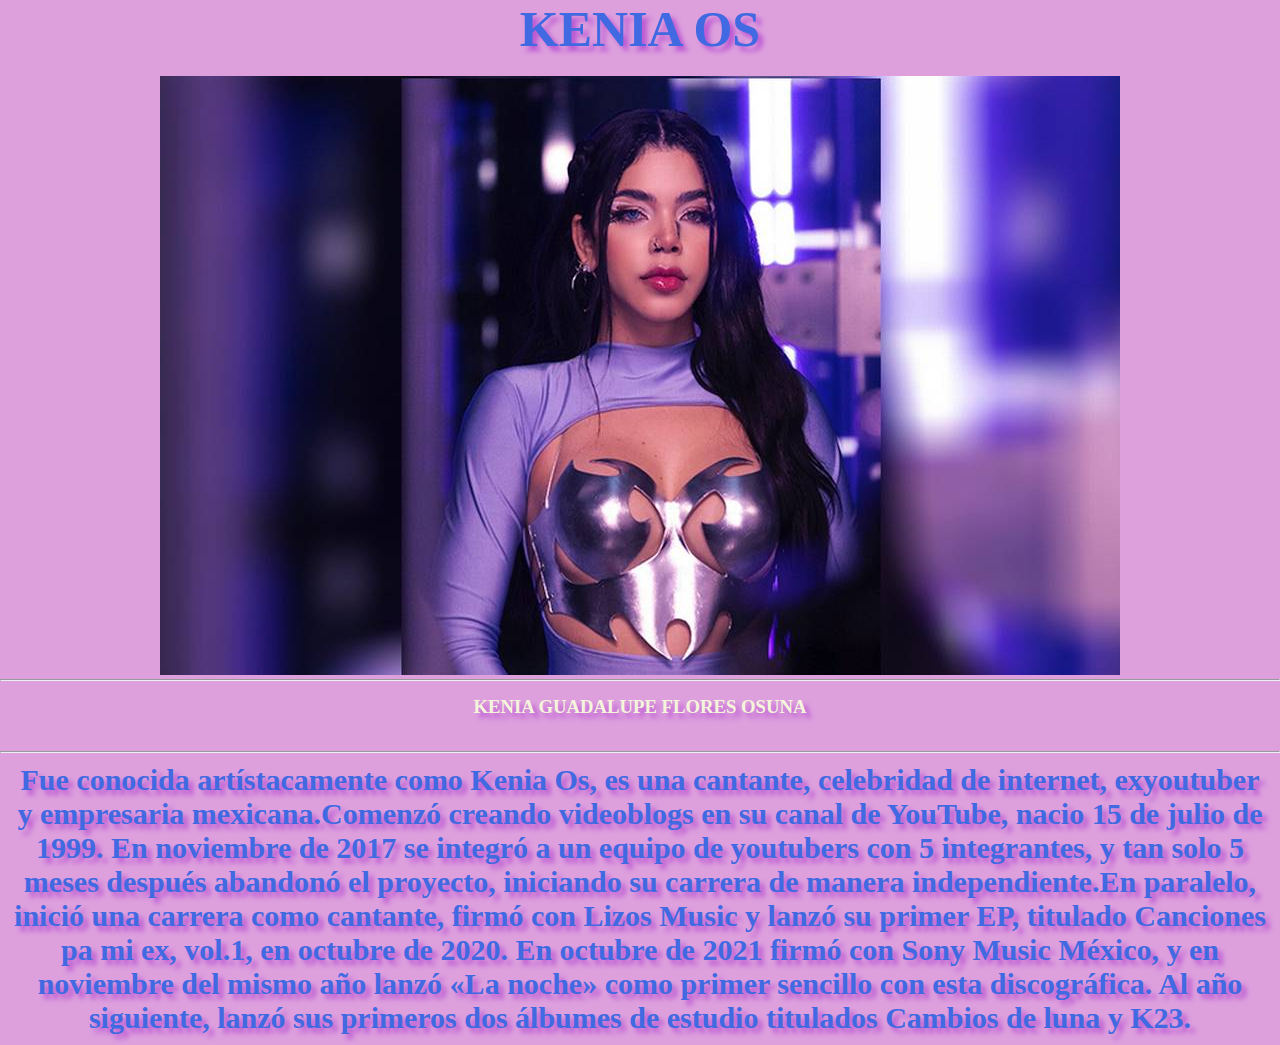
<file: 01KeniaOs/index.html>
<!DOCTYPE html>
<html lang="en">
<head>
    <meta charset="UTF-8">
    <meta http-equiv="X-UA-Compatible" content="IE=edge">
    <meta name="viewport" content="width=device-width, initial-scale=1.0">
    <title>KENINI</title>
    <link rel="stylesheet" href="estilo.css">
</head>
<body><center>
    <h1>KENIA OS</h1>
    <br>
    <img id="imagen" src="kos.jpg" alt="">
    <br><hr>
    <h3>KENIA GUADALUPE FLORES OSUNA</h3>
    <br><hr>
    <h4>Fue conocida artístacamente como Kenia Os, es una cantante, celebridad de internet, exyoutuber y empresaria mexicana.​Comenzó creando videoblogs en su canal de YouTube, nacio 15 de julio de 1999. En noviembre de 2017 se integró a un equipo de youtubers con 5 integrantes, y tan solo 5 meses después abandonó el proyecto, iniciando su carrera de manera independiente.En paralelo, inició una carrera como cantante, firmó con Lizos Music y lanzó su primer EP, titulado Canciones pa mi ex, vol.1, en octubre de 2020. En octubre de 2021 firmó con Sony Music México, y en noviembre del mismo año lanzó «La noche» como primer sencillo con esta discográfica.​ Al año siguiente, lanzó sus primeros dos álbumes de estudio titulados Cambios de luna y K23.</h4>
</center>
    
</body>
</html>
</file>
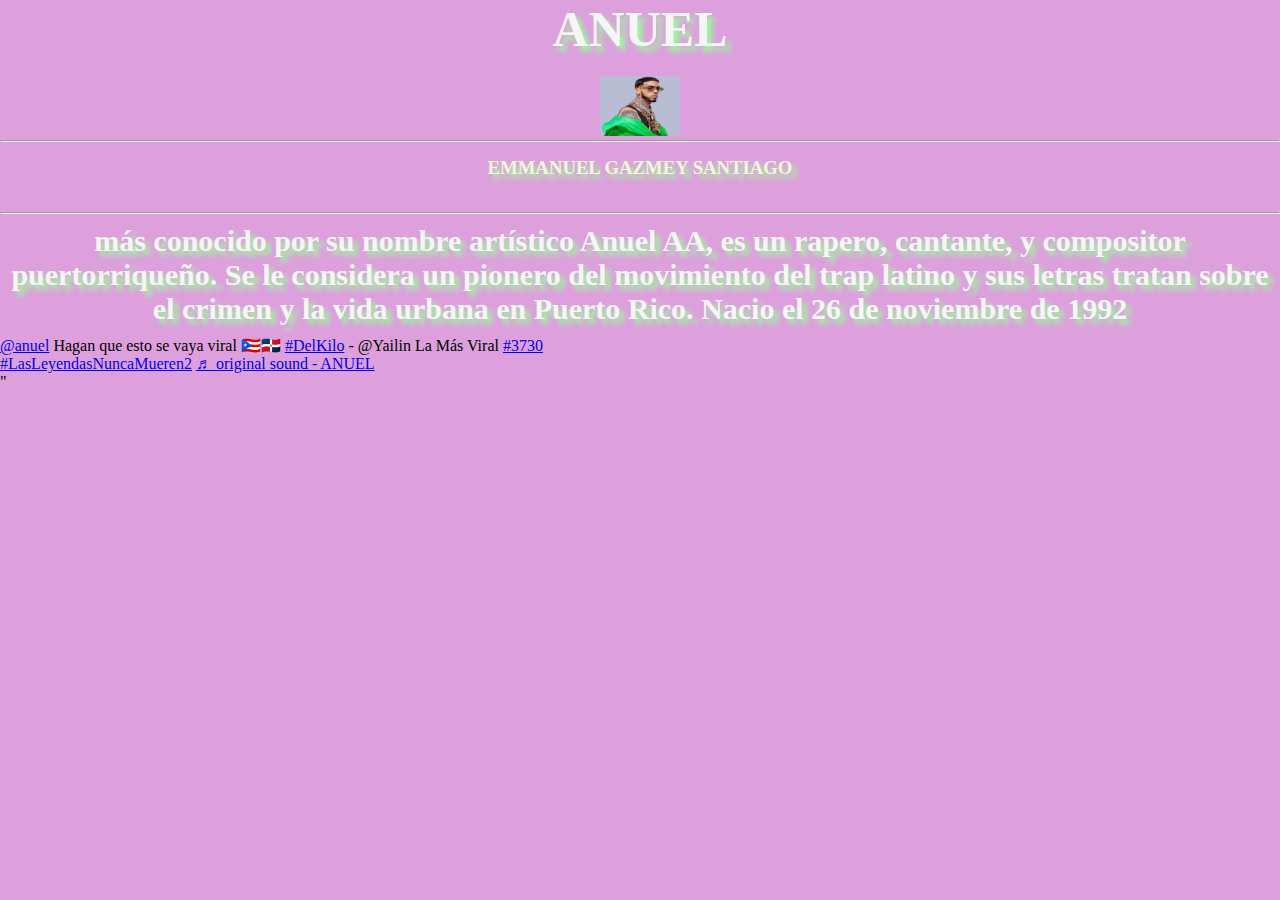
<file: 02 AnuelAA/index.html>
<!DOCTYPE html>
<html lang="en">
<head>
    <meta charset="UTF-8">
    <meta http-equiv="X-UA-Compatible" content="IE=edge">
    <meta name="viewport" content="width=device-width, initial-scale=1.0">
    <title>ANUEL AA</title>
    <link rel="stylesheet" href="estilo.css">
</head>
<body><center>
    <h1>ANUEL</h1>
    <br>
    <img id="imagen" src="Aaa.jpg" alt="">
    <br><hr>
    <h3>EMMANUEL GAZMEY SANTIAGO</h3>
    <br><hr>
    <h4>más conocido por su nombre artístico Anuel AA, es un rapero, cantante, y compositor puertorriqueño.​​ Se le considera un pionero del movimiento del trap latino y sus letras tratan sobre el crimen y la vida urbana en Puerto Rico. Nacio el 26 de noviembre de 1992</h4>
</center>
<blockquote class="tiktok-embed" cite="<blockquote class="tiktok-embed" cite="https://www.tiktok.com/@anuel/video/7177898451542314283" data-video-id="7177898451542314283" style="max-width: 605px;min-width: 325px;" > <section> <a target="_blank" title="@anuel" href="https://www.tiktok.com/@anuel?refer=embed">@anuel</a> Hagan que esto se vaya viral 🇵🇷🇩🇴 <a title="delkilo" target="_blank" href="https://www.tiktok.com/tag/delkilo?refer=embed">#DelKilo</a> - @Yailin La Más Viral <a title="3730" target="_blank" href="https://www.tiktok.com/tag/3730?refer=embed">#3730</a>  <a title="lasleyendasnuncamueren2" target="_blank" href="https://www.tiktok.com/tag/lasleyendasnuncamueren2?refer=embed">#LasLeyendasNuncaMueren2</a> <a target="_blank" title="♬ original sound - ANUEL" href="https://www.tiktok.com/music/original-sound-7177898449868737323?refer=embed">♬ original sound - ANUEL</a> </section> </blockquote> <script async src="https://www.tiktok.com/embed.js"></script>"
</body>
</html>
</file>
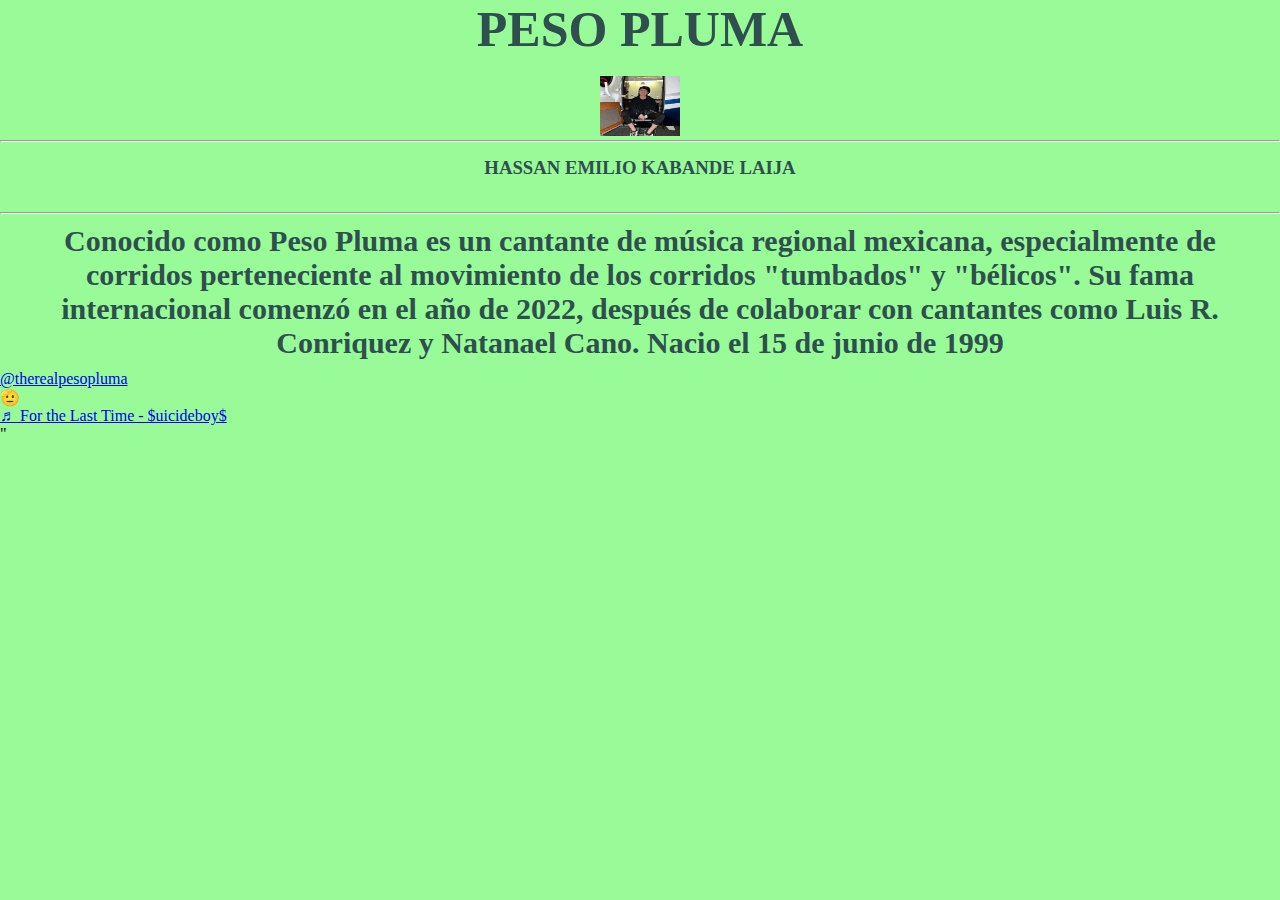
<file: 03 PesoPluma/index.html>
<!DOCTYPE html>
<html lang="en">
<head>
    <meta charset="UTF-8">
    <meta http-equiv="X-UA-Compatible" content="IE=edge">
    <meta name="viewport" content="width=device-width, initial-scale=1.0">
    <title>PESO PLUMA</title>
    <link rel="stylesheet" href="estilo.css">
</head>
<body><center>
    <h1>PESO PLUMA</h1>
    <br>
    <img id="imagen" src="pp.jpg" alt="">
    <br><hr>
    <h3>HASSAN EMILIO KABANDE LAIJA</h3>
    <br><hr>
    <h4>Conocido como Peso Pluma es un cantante de música regional mexicana, especialmente de corridos perteneciente al movimiento de los corridos "tumbados" y "bélicos". Su fama internacional comenzó en el año de 2022, después de colaborar con cantantes como Luis R. Conriquez​ y Natanael Cano. Nacio el 15 de junio de 1999</h4>
</center>
<blockquote class="tiktok-embed" cite="<blockquote class="tiktok-embed" cite="https://www.tiktok.com/@therealpesopluma/video/7153675931469581574" data-video-id="7153675931469581574" style="max-width: 605px;min-width: 325px;" > <section> <a target="_blank" title="@therealpesopluma" href="https://www.tiktok.com/@therealpesopluma?refer=embed">@therealpesopluma</a> <p>🫡 </p> <a target="_blank" title="♬ For the Last Time - $uicideboy$" href="https://www.tiktok.com/music/For-the-Last-Time-6918319595332306946?refer=embed">♬ For the Last Time - $uicideboy$</a> </section> </blockquote> <script async src="https://www.tiktok.com/embed.js"></script>"
</body>
</html>
</file>
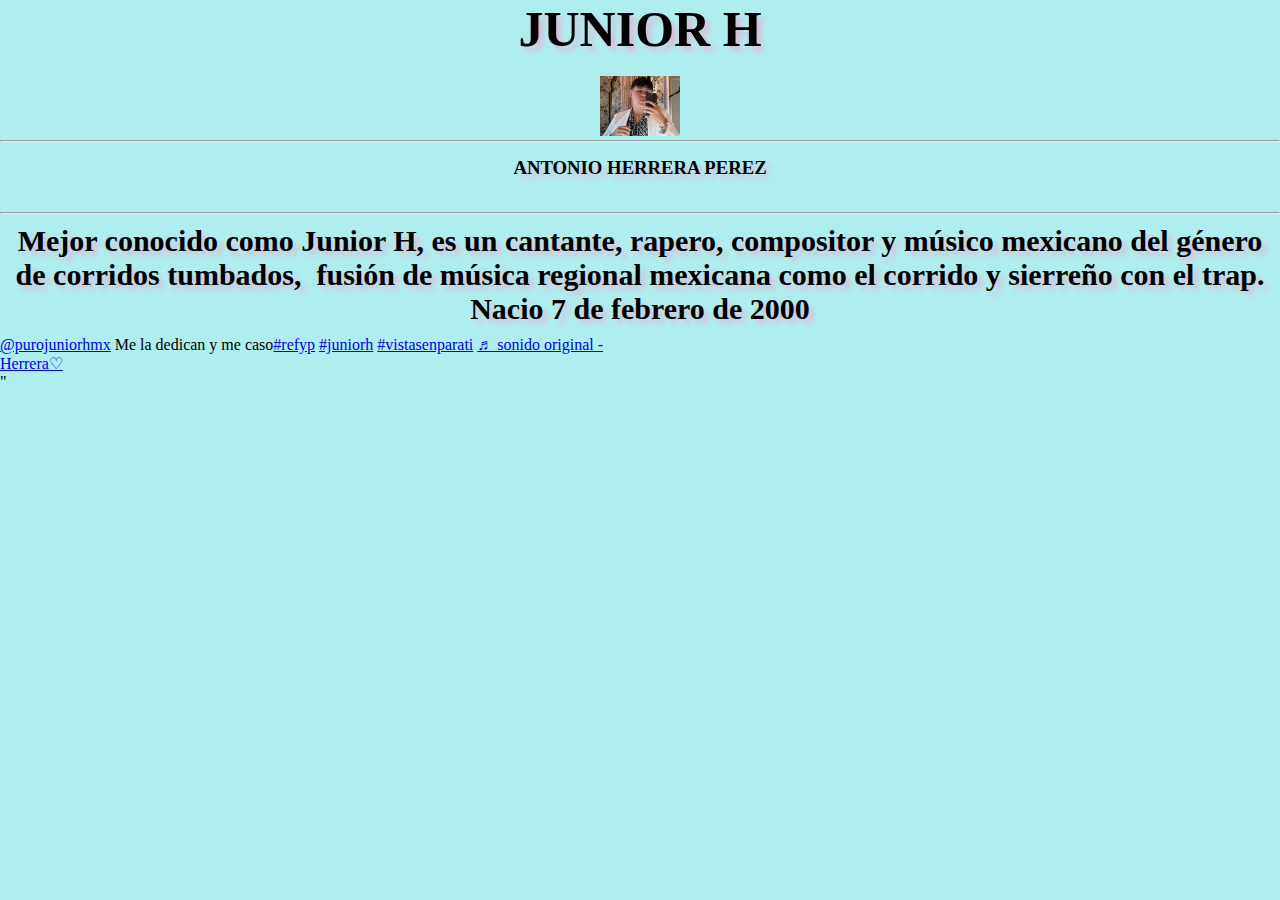
<file: 04 JuniorH/index.html>
<!DOCTYPE html>
<html lang="en">
<head>
    <meta charset="UTF-8">
    <meta http-equiv="X-UA-Compatible" content="IE=edge">
    <meta name="viewport" content="width=device-width, initial-scale=1.0">
    <title>JUNIOR H</title>
    <link rel="stylesheet" href="estilo.css">
</head>
<body><center>
    <h1>JUNIOR H</h1>
    <br>
    <img id="imagen" src="JH.jpg" alt="">
    <br><hr>
    <h3>ANTONIO HERRERA PEREZ</h3>
    <br><hr>
    <h4> Mejor conocido como Junior H, es un cantante, rapero, compositor y músico mexicano del género de corridos tumbados, ​ fusión de música regional mexicana como el corrido y sierreño con el trap. Nacio 7 de febrero de 2000</h4>
</center>
<blockquote class="tiktok-embed" cite="<blockquote class="tiktok-embed" cite="https://www.tiktok.com/@purojuniorhmx/video/7180544404325666054" data-video-id="7180544404325666054" style="max-width: 605px;min-width: 325px;" > <section> <a target="_blank" title="@purojuniorhmx" href="https://www.tiktok.com/@purojuniorhmx?refer=embed">@purojuniorhmx</a> Me la dedican y me caso<a title="refyp" target="_blank" href="https://www.tiktok.com/tag/refyp?refer=embed">#refyp</a> <a title="juniorh" target="_blank" href="https://www.tiktok.com/tag/juniorh?refer=embed">#juniorh</a> <a title="vistasenparati" target="_blank" href="https://www.tiktok.com/tag/vistasenparati?refer=embed">#vistasenparati</a> <a target="_blank" title="♬ sonido original - Herrera♡" href="https://www.tiktok.com/music/sonido-original-7180544401406577413?refer=embed">♬ sonido original - Herrera♡</a> </section> </blockquote> <script async src="https://www.tiktok.com/embed.js"></script>"
</body>
</html>
</file>
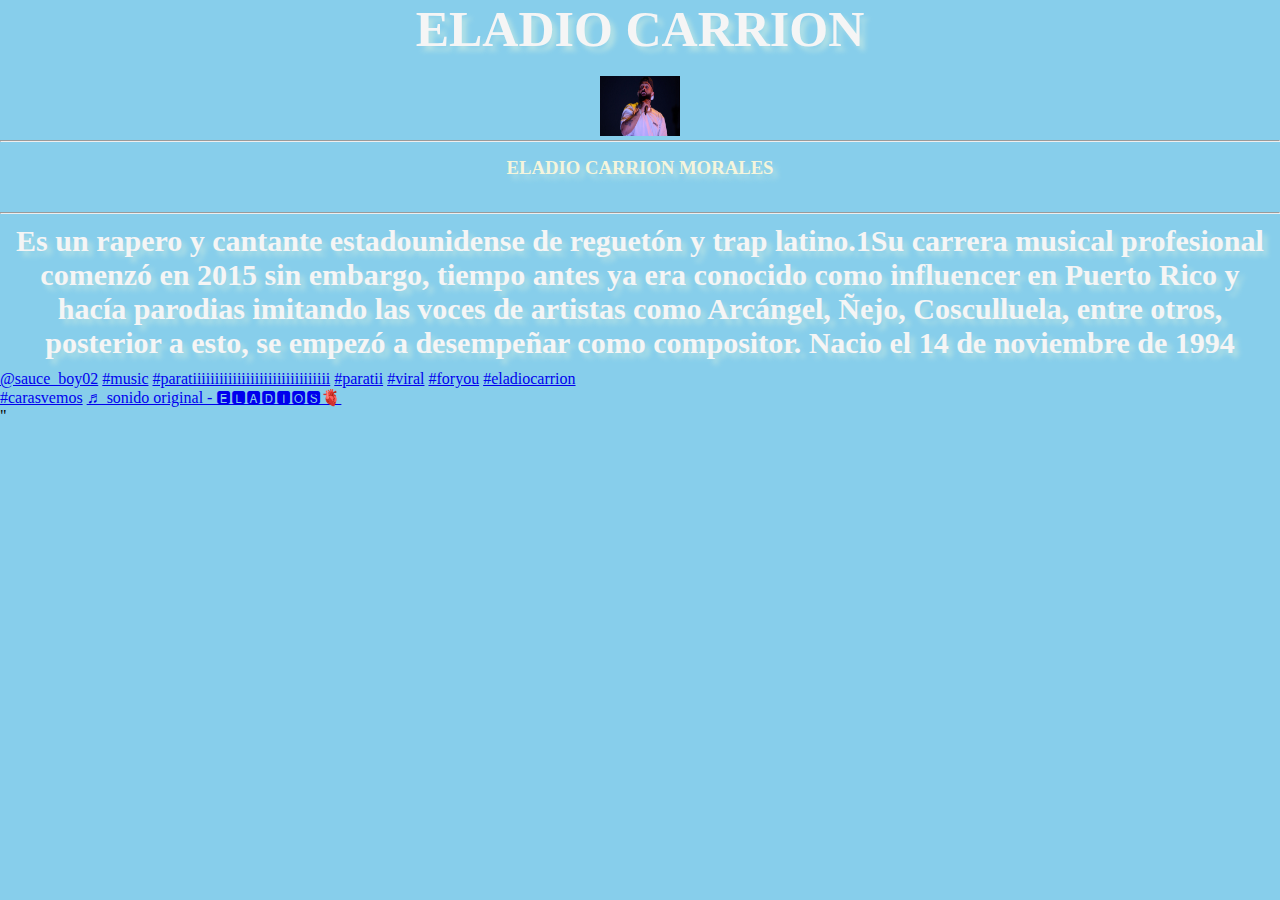
<file: 05 EladioCarrion/index.html>
<!DOCTYPE html>
<html lang="en">
<head>
    <meta charset="UTF-8">
    <meta http-equiv="X-UA-Compatible" content="IE=edge">
    <meta name="viewport" content="width=device-width, initial-scale=1.0">
    <title>ELADIO CARRION</title>
    <link rel="stylesheet" href="estilo.css">
</head>
<body><center>
    <h1>ELADIO CARRION</h1>
    <br>
    <img id="imagen" src="EC.jpg" alt="">
    <br><hr>
    <h3>ELADIO CARRION MORALES</h3>
    <br><hr>
    <h4>Es un rapero y cantante estadounidense de reguetón y trap latino.1​

        Su carrera musical profesional comenzó en 2015 sin embargo, tiempo antes ya era conocido como influencer en Puerto Rico y hacía parodias imitando las voces de artistas como Arcángel, Ñejo, Cosculluela, entre otros, posterior a esto, se empezó a desempeñar como compositor. Nacio el 14 de noviembre de 1994</h4>
</center>
<blockquote class="tiktok-embed" cite="<blockquote class="tiktok-embed" cite="https://www.tiktok.com/@sauce_boy02/video/7206928632797842694" data-video-id="7206928632797842694" style="max-width: 605px;min-width: 325px;" > <section> <a target="_blank" title="@sauce_boy02" href="https://www.tiktok.com/@sauce_boy02?refer=embed">@sauce_boy02</a> <a title="music" target="_blank" href="https://www.tiktok.com/tag/music?refer=embed">#music</a> <a title="paratiiiiiiiiiiiiiiiiiiiiiiiiiiiiiii" target="_blank" href="https://www.tiktok.com/tag/paratiiiiiiiiiiiiiiiiiiiiiiiiiiiiiii?refer=embed">#paratiiiiiiiiiiiiiiiiiiiiiiiiiiiiiii</a> <a title="paratii" target="_blank" href="https://www.tiktok.com/tag/paratii?refer=embed">#paratii</a> <a title="viral" target="_blank" href="https://www.tiktok.com/tag/viral?refer=embed">#viral</a> <a title="foryou" target="_blank" href="https://www.tiktok.com/tag/foryou?refer=embed">#foryou</a> <a title="eladiocarrion" target="_blank" href="https://www.tiktok.com/tag/eladiocarrion?refer=embed">#eladiocarrion</a> <a title="carasvemos" target="_blank" href="https://www.tiktok.com/tag/carasvemos?refer=embed">#carasvemos</a> <a target="_blank" title="♬ sonido original - 🅴🅻🅰🅳🅸🅾🆂🫀" href="https://www.tiktok.com/music/sonido-original-7206928647981107974?refer=embed">♬ sonido original - 🅴🅻🅰🅳🅸🅾🆂🫀</a> </section> </blockquote> <script async src="https://www.tiktok.com/embed.js"></script>"
</body>
</html>
</file>
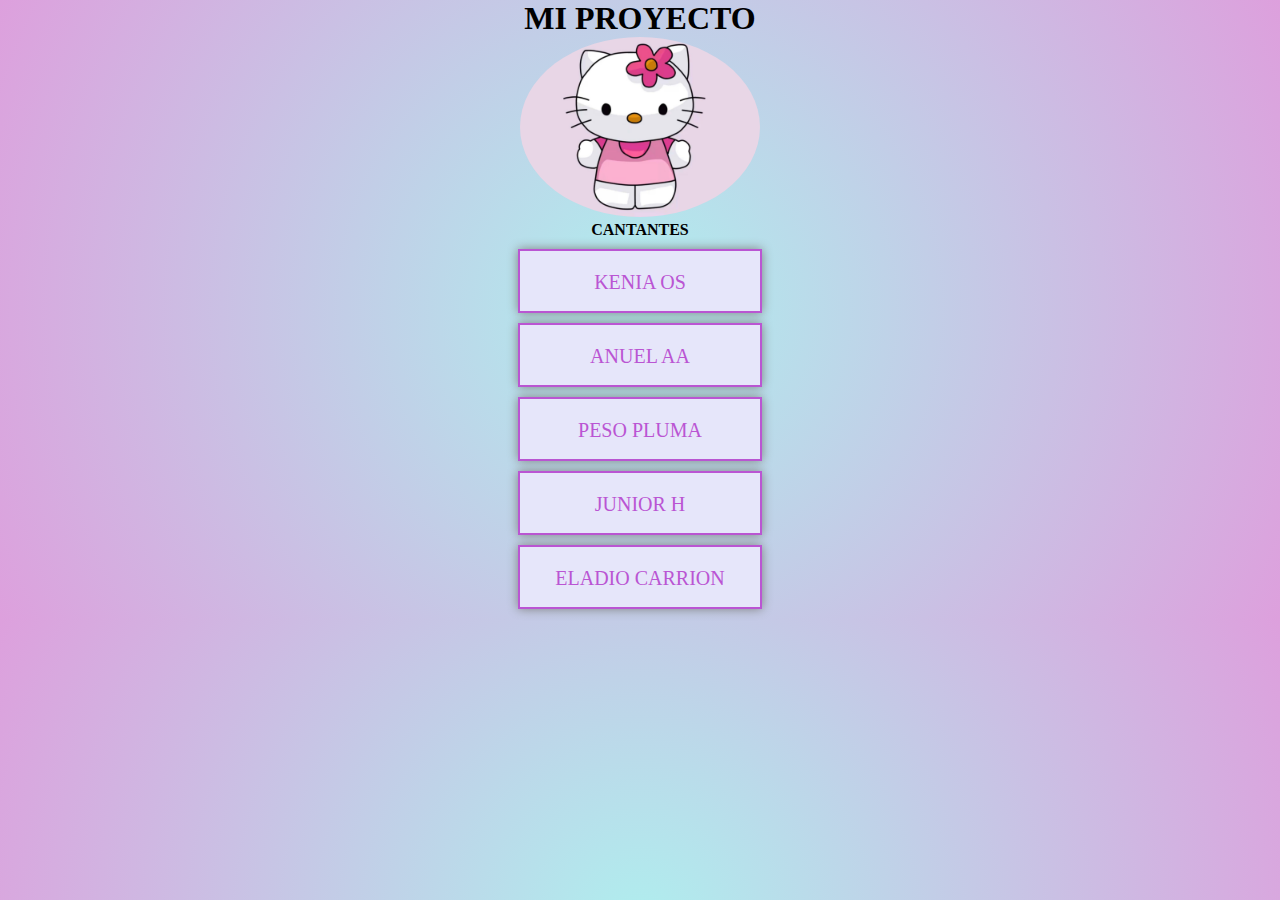
<file: PROYECTO/index.html>
<!DOCTYPE html>
<html lang="en">
<head>
    <meta charset="UTF-8">
    <meta http-equiv="X-UA-Compatible" content="IE=edge">
    <meta name="viewport" content="width=device-width, initial-scale=1.0">
    <title>MI PROYECTO</title>
    <link rel="stylesheet" href="estilo.css">
</head>
<body>
    <h1>MI PROYECTO</h1>
    <img id="imagen" src="HK.jpg" alt="">
    <br>
    <h4>CANTANTES</h4>
    <div>
   <a href="/01KeniaOs/index.html">KENIA OS</a> 
   <a href="/02 AnuelAA\index.html">ANUEL AA</a>
    <a href="/03 PesoPluma\index.html">PESO PLUMA</a>
    <a href="/04 JuniorH\index.html">JUNIOR H</a>
    <a href="/05 EladioCarrion\index.html">ELADIO CARRION</a>
    </div>
</body>
</html>
</file>
<file: 01KeniaOs/estilo.css>
*{
    margin: 0;
    padding: 0;
}
body{
    text-align: 200%;
    background: black;
    background-color: plum;
}
#imagen-over{
    width: 80px;
    height: 60px;
    text-align: center;
}
h1{
    color: royalblue;
    font-size: 50px;
    font-weight: bolder;
    text-shadow: 5px 5px 5px mediumorchid;

}
h4{
    color: royalblue;
    font-size: 30px;
    font-weight: bolder;
    text-shadow: 5px 5px 5px mediumorchid;
    margin: 10px;
}
h3{
    color:beige;
    font-size: 25;
    font-weight: bolder;
    text-shadow: 5px 5px 5px mediumorchid ;
    margin: 15px;

}
</file>
<file: 02 AnuelAA/estilo.css>
*{
    margin: 0;
    padding: 0;
}
body{
    text-align: 200%;
    background: black;
    background-color: plum;
}
#imagen{
    width: 80px;
    height: 60px;
    text-align: center;
}
h1{
    color: whitesmoke;
    font-size: 50px;
    font-weight: bolder;
    text-shadow: 5px 5px 5px palegreen;

}
h4{
    color: whitesmoke;
    font-size: 30px;
    font-weight: bolder;
    text-shadow: 5px 5px 5px palegreen;
    margin: 10px;
}
h3{
    color:beige;
    font-size: 25;
    font-weight: bolder;
    text-shadow: 5px 5px 5px palegreen ;
    margin: 15px;

}
</file>
<file: 03 PesoPluma/estilo.css>
*{
    margin: 0;
    padding: 0;
}
body{
    text-align: 200%;
    background: black;
    background-color: palegreen;
}
#imagen{
    width: 80px;
    height: 60px;
    text-align: center;
}
h1{
    color: darkslategray;
    font-size: 50px;
    font-weight: bolder;
    text-shadow: 5px 5px 5px palegreen;

}
h4{
    color:darkslategray;
    font-size: 30px;
    font-weight: bolder;
    text-shadow: 5px 5px 5px palegreen;
    margin: 10px;
}
h3{
    color:darkslategray;
    font-size: 25;
    font-weight: bolder;
    text-shadow: 5px 5px 5px palegreen ;
    margin: 15px;

}
</file>
<file: 04 JuniorH/estilo.css>
*{
    margin: 0;
    padding: 0;
}
body{
    text-align: 200%;
    background: black;
    background-color: paleturquoise;
}
#imagen{
    width: 80px;
    height: 60px;
    text-align: center;
}
h1{
    color: black;
    font-size: 50px;
    font-weight: bolder;
    text-shadow: 5px 5px 5px thistle;

}
h4{
    color:black;
    font-size: 30px;
    font-weight: bolder;
    text-shadow: 5px 5px 5px thistle;
    margin: 10px;
}
h3{
    color:black;
    font-size: 25;
    font-weight: bolder;
    text-shadow: 5px 5px 5px thistle ;
    margin: 15px;

}
</file>
<file: 05 EladioCarrion/estilo.css>
*{
    margin: 0;
    padding: 0;
}
body{
    text-align: 200%;
    background: black;
    background-color: skyblue;
}
#imagen{
    width: 80px;
    height: 60px;
    text-align: center;
}
h1{
    color: whitesmoke;
    font-size: 50px;
    font-weight: bolder;
    text-shadow: 5px 5px 5px powderblue;

}
h4{
    color: whitesmoke;
    font-size: 30px;
    font-weight: bolder;
    text-shadow: 5px 5px 5px powderblue;
    margin: 10px;
}
h3{
    color:beige;
    font-size: 25;
    font-weight: bolder;
    text-shadow: 5px 5px 5px powderblue ;
    margin: 15px;

}
</file>
<file: PROYECTO/estilo.css>
*{
    margin: 0;
    padding: 0;
}
body{
    text-align: center;
    background: lightblue;
    background: radial-gradient(circle, paleturquoise 0%, plum 100%);
}
#imagen{
    width: 180x;
    height: 180px;
    border-radius: 100%;
}
div{
    display: block;
}
a{
    
    width: 200px;
    height: 20px;
    padding: 20px;
    margin: 10px auto;
    font-size: 20px;
    text-decoration: none;
    display: block;
    background: lavender;
    color: mediumorchid;
    border: 2px solid mediumorchid;
    box-shadow: 0px 0px 10px gray;
}
</file>
